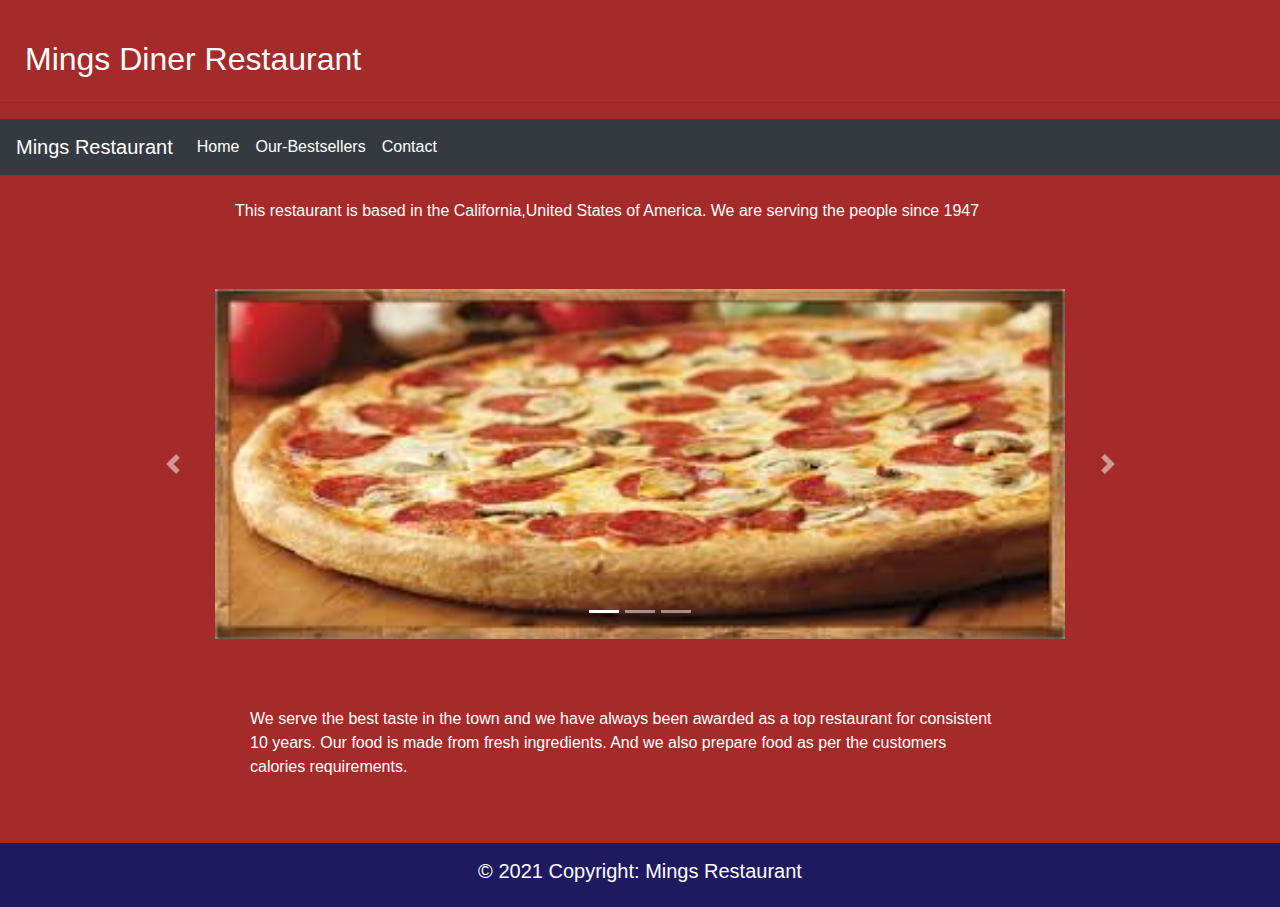
<file: index.html>
<!DOCTYPE html>
<html lang="en">
<head>
    <meta charset="UTF-8">
    <meta name="viewport" content="width=device-width, initial-scale=1.0">
    <title>Mings Diner</title>

    
    <link rel="stylesheet" href="https://maxcdn.bootstrapcdn.com/bootstrap/4.5.2/css/bootstrap.min.css">
    <script src="https://ajax.googleapis.com/ajax/libs/jquery/3.5.1/jquery.min.js"></script>
    <script src="https://cdnjs.cloudflare.com/ajax/libs/popper.js/1.16.0/umd/popper.min.js"></script>
     <script src="https://maxcdn.bootstrapcdn.com/bootstrap/4.5.2/js/bootstrap.min.js"></script>
    <link rel="stylesheet" href="styles.css">

</head>
<body>
    
        <div class="row">
            <div class="col">
                <h2 id="ttl">Mings Diner Restaurant</h2>
            </div>
        </div>
<hr>


<nav class="navbar navbar-expand-sm navbar-light bg-dark">
  <a id="a1" class="navbar-brand">Mings Restaurant</a>
    <button class="navbar-toggler" type="button" data-toggle="collapse" data-target="#navbarNav" aria-controls="navbarNav" aria-expanded="false" aria-label="Toggle navigation">
      <span class="navbar-toggler-icon"></span>
    </button>
    <div class="collapse navbar-collapse" id="navbarNav">
      <ul class="navbar-nav">
        <li class="nav-item active">
          <a id="a2" class="nav-link" href="index.html">Home <span class="sr-only">(current)</span></a>
        </li>
        <li class="nav-item">
          <a id="a3" class="nav-link" href="bestsellers.html">Our-Bestsellers</a>
        </li>
        <li class="nav-item">
          <a id="a4" class="nav-link" href="contact.html">Contact</a>
        </li>
      </ul>
    </div> 
  </nav>

<br/> 

<div class="container">
        <div id="hdr" class="row">
            <div class="col-sm-5 col-md-10" >
                <p id="para1">This restaurant is based in the California,United States of America. We are serving the people since 1947</p>
           
            </div>
        </div>
</div>



 
    <div class="container" id="crsl">
        <div id="restaurant" class="carousel slide" data-ride="carousel">
      
          <!-- Indicators -->
          <ul class="carousel-indicators">
            <li data-target="#restaurant" data-slide-to="0" class="active"></li>
            <li data-target="#restaurant" data-slide-to="1"></li>
            <li data-target="#restaurant" data-slide-to="2"></li>
          </ul>
          
          <!-- The slideshow -->
          <div class="carousel-inner" id="crslimg">
            <div class="carousel-item active">
              <img  id="pzimg" src="pics/pizza.jpg" alt="Pizza">
            </div>
            <div id="images" class="carousel-item">
              <img id="brgrimg" src="pics/burger.jpg" alt="Burger">
            </div>
            <div class="carousel-item">
              <img id="icreamimg" src="pics/icecream_1.jpg" alt="Icecream">
            </div>
          </div>
          
          <!-- Left and right controls -->
          <a class="carousel-control-prev" href="#restaurant" data-slide="prev">
            <span class="carousel-control-prev-icon"></span>
          </a>
          <a class="carousel-control-next" href="#restaurant" data-slide="next">
            <span class="carousel-control-next-icon"></span>
          </a>
        </div>
      </div>
    
<br/> <br/>
      <div class="row">
        <div class="container">
<div class="col-sm-5 col-md-10">
  <p id="descrip">We serve the best taste in the town and we have always been awarded as a top restaurant for consistent 10 years.
    Our food is made from fresh ingredients. And we also prepare food as per the customers calories requirements.
</p>
</div>
</div>
</div>

<br/>
<br/>

<div class="text-center p-3" style="background-color:rgb(30, 25, 97)";>
 <h5 id="fttext">© 2021 Copyright: Mings Restaurant </h5>
</div>

</body>
</html>
</file>
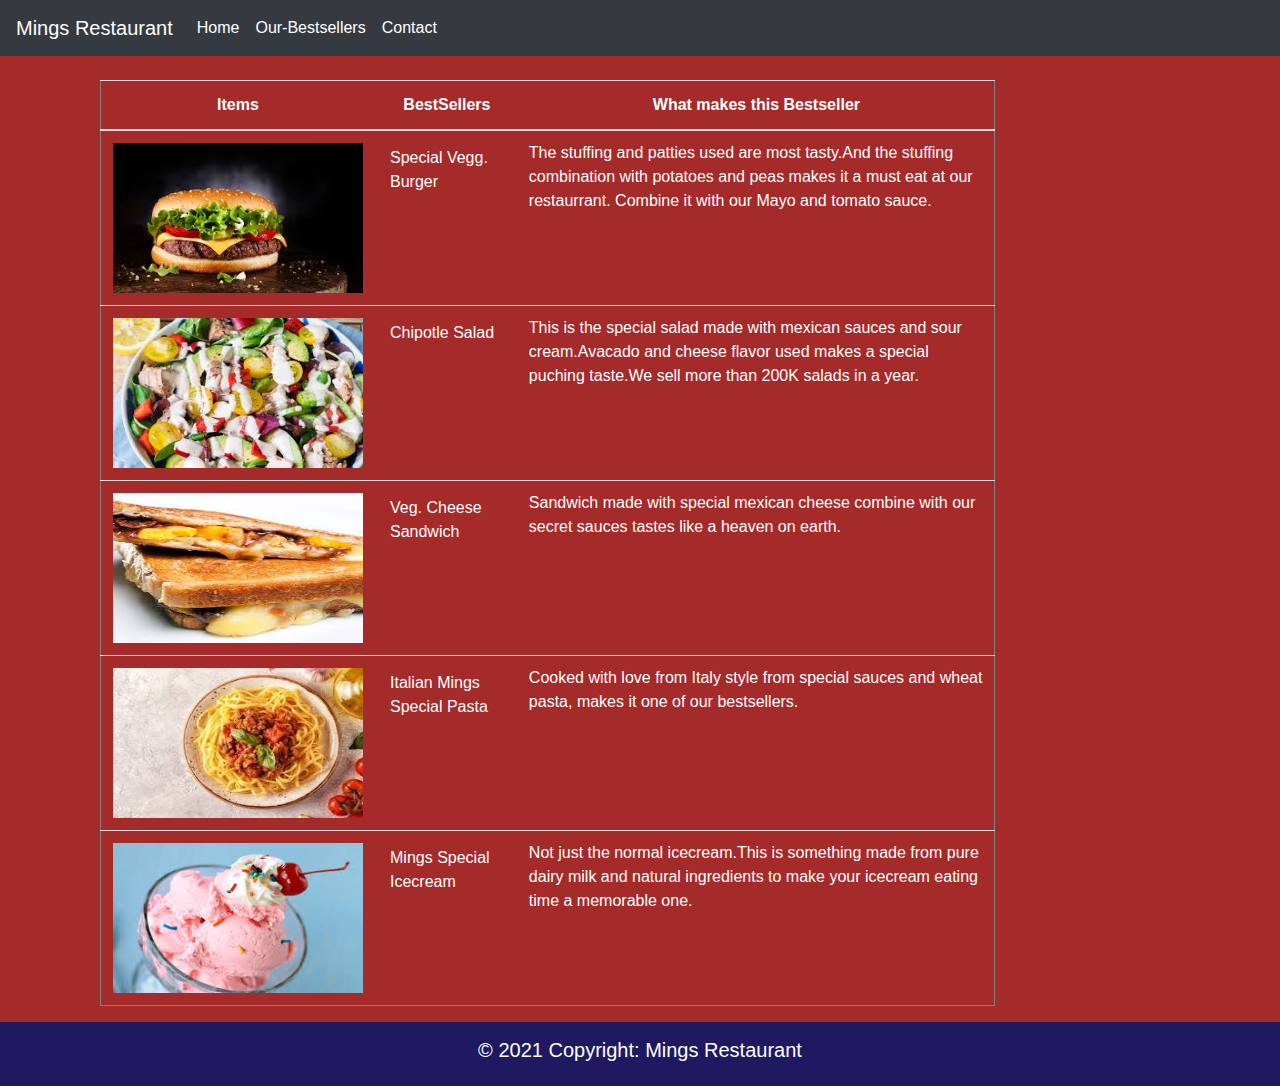
<file: bestsellers.html>
<!DOCTYPE html>
<html lang="en">
<head>
    <meta charset="UTF-8">
    <meta name="viewport" content="width=device-width, initial-scale=1.0">
    <title>BestSellers</title>
    <link rel="stylesheet" href="https://maxcdn.bootstrapcdn.com/bootstrap/4.5.2/css/bootstrap.min.css">
    <script src="https://ajax.googleapis.com/ajax/libs/jquery/3.5.1/jquery.min.js"></script>
    <script src="https://cdnjs.cloudflare.com/ajax/libs/popper.js/1.16.0/umd/popper.min.js"></script>
     <script src="https://maxcdn.bootstrapcdn.com/bootstrap/4.5.2/js/bootstrap.min.js"></script>
    <link rel="stylesheet" href="styles.css">

</head>
<body>


    <nav class="navbar navbar-expand-sm navbar-light bg-dark">
        <a id="a1" class="navbar-brand" href="index.html">Mings Restaurant</a>
        <button class="navbar-toggler" type="button" data-toggle="collapse" data-target="#navbarNav" aria-controls="navbarNav" aria-expanded="false" aria-label="Toggle navigation">
          <span class="navbar-toggler-icon"></span>
        </button>
        <div class="collapse navbar-collapse" id="navbarNav">
          <ul class="navbar-nav">
            <li class="nav-item active">
              <a id="a2" class="nav-link" href="index.html">Home <span class="sr-only">(current)</span></a>
            </li>
            <li class="nav-item">
              <a id="a3" class="nav-link" href="bestsellers.html">Our-Bestsellers</a>
            </li>
            <li class="nav-item">
              <a id="a4" class="nav-link" href="contact.html">Contact</a>
            </li>
          </ul>
        </div> 
      </nav>
    
    <br/> 


    <div class="row">
        <div class="container">
            <div class="col-sm-4 col-md-10">
         
                <table class="table">
                    <thead>
            <tr>
              <th scope="col">Items</th>
              <th scope="col">BestSellers</th>
              <th scope="col">What makes this Bestseller</th>
            </tr>

        </thead>
          
        <tbody>
              <tr>
      
                <td>
      
                  <img id="bstbrgr" src="pics/burger.jpg">
                </td>
      
                <td id="b1">
                    Special Vegg. Burger
                </td>
          
                <td id="bst1">The stuffing and patties used are most tasty.And the stuffing combination 
                  with potatoes and peas makes it a must eat at our restaurrant.
                  Combine it with our Mayo and tomato sauce.</td>
                </tr>
                
      
                <tr>
      
                  <td>
                    <img id="bstchsalad" src="pics/chipotle_salad.jpg">
                  </td>
        
                  <td id="b2">
                     Chipotle Salad
                  </td>
            
                  <td id="bst2">This is the special salad made with mexican sauces and sour cream.Avacado and cheese flavor 
                    used makes a special puching taste.We sell more than 200K salads in a year. </td>
                  </tr>
      
                  
                  
                <tr>
      
                  <td>
                    <img id="bstsandwich" src="pics/cheese_sandwich.jpg">
                  </td>
        
                  <td id="b3">
                     Veg. Cheese Sandwich
                  </td>
            
                  <td id="bst3">Sandwich made with special mexican cheese combine with our secret sauces tastes 
                    like a heaven on earth. </td>
                  </tr>
      
      
                  <tr>
      
                    <td>
                      <img id="bstpasta" src="pics/italian_pasta.jpg">
                    </td>
          
                    <td id="b4">
                       Italian Mings Special Pasta
                    </td>
              
                    <td id="bst4">Cooked with love from Italy style from special sauces and wheat pasta, makes it one of our bestsellers. </td>
                    </tr>
      
                    <tr>
      
                      <td>
                        <img id="bsticecream" src="pics/icecream_2.jpg">
                      </td>
            
                      <td id="b5">
                         Mings Special Icecream
                      </td>
                
                      <td id="bst5">Not just the normal icecream.This is something made from pure dairy milk and natural ingredients
                        to make your icecream eating time a memorable one. </td>
                      </tr>
                    </tbody>
          </table>
        </div> 
        </div>
      </div>
      <div class="text-center p-3" style="background-color:rgb(30, 25, 97)";>
        <h5 id="fttext">© 2021 Copyright: Mings Restaurant </h5>
       </div>
       
    
</body>
</html>
</file>
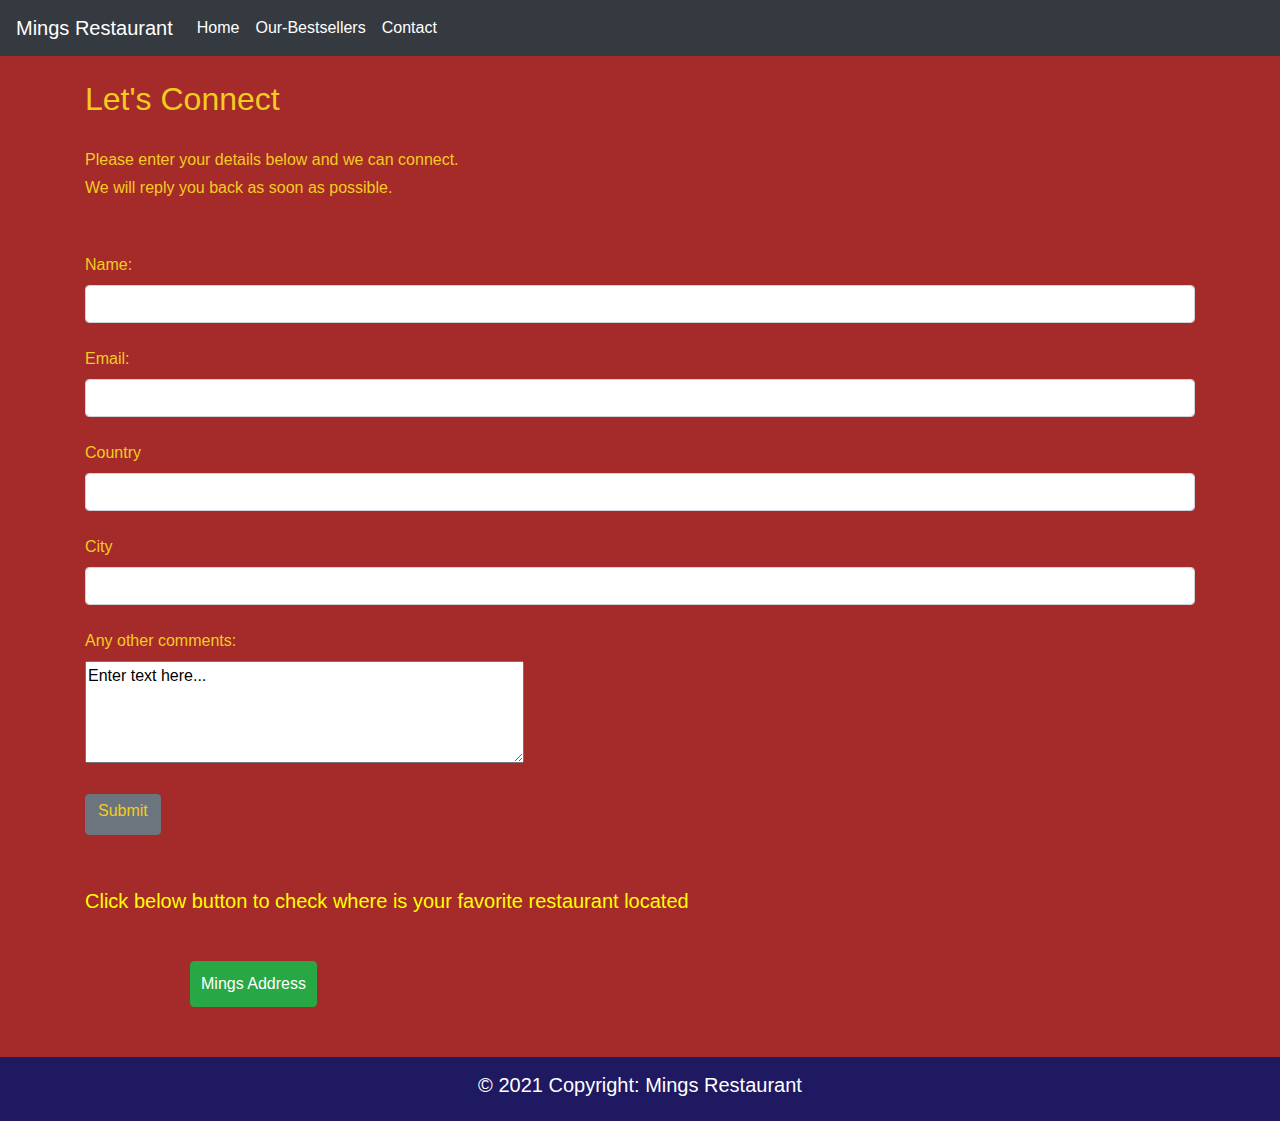
<file: contact.html>
<!DOCTYPE html>
<html lang="en">
<head>
    <meta charset="UTF-8">
    <meta name="viewport" content="width=device-width, initial-scale=1.0">
    <title>Contact Us</title>

    <link rel="stylesheet" href="https://maxcdn.bootstrapcdn.com/bootstrap/4.5.2/css/bootstrap.min.css">
    <script src="https://ajax.googleapis.com/ajax/libs/jquery/3.5.1/jquery.min.js"></script>
    <script src="https://cdnjs.cloudflare.com/ajax/libs/popper.js/1.16.0/umd/popper.min.js"></script>
     <script src="https://maxcdn.bootstrapcdn.com/bootstrap/4.5.2/js/bootstrap.min.js"></script>
    <link rel="stylesheet" href="styles.css">

</head>
<body>

    
    <nav class="navbar navbar-expand-sm navbar-light bg-dark">
        <a id="a1" class="navbar-brand" href="index.html">Mings Restaurant</a>
        <button class="navbar-toggler" type="button" data-toggle="collapse" data-target="#navbarNav" aria-controls="navbarNav" aria-expanded="false" aria-label="Toggle navigation">
          <span class="navbar-toggler-icon"></span>
        </button>
        <div class="collapse navbar-collapse" id="navbarNav">
          <ul class="navbar-nav">
            <li class="nav-item active">
              <a id="a2" class="nav-link" href="index.html">Home <span class="sr-only">(current)</span></a>
            </li>
            <li class="nav-item">
              <a id="a3" class="nav-link" href="bestsellers.html">Our-Bestsellers</a>
            </li>
            <li class="nav-item">
              <a id="a4" class="nav-link" href="#">Contact</a>
            </li>
          </ul>
        </div> 
      </nav>
    
    <br/> 
<div class="container">
    <h2>Let's Connect</h2>
    <br/>
    <h6>Please enter your details below and we can connect.</h6>
    <h6>We will reply you back as soon as possible.</h6> 

    <br/>

    <br/>

</div>

    <div class="container">
    <form class="form-xs">
      <label>Name:</label>   <input type="text" maxlength="25"  class="form-control" required/> <br/>

        <label>Email:</label> <input type="email" class="form-control required"/><br/>

        <label>Country</label> <input type="text" maxlength="15"  class="form-control" required/> <br/>
       
        <label>City</label> <input type="text" maxlength="15"  class="form-control" required/> <br/>

        <label>Any other comments:</label>  <br/>
        <textarea rows="4" cols="45" name="comment">Enter text here...</textarea>


<br/> <br/>
<button type="submit" class="btn btn-secondary"><h6 id="smt">Submit</h6></button> 

    </form>

    </div>


</div>

<br/>

<div id="infoad" class="container">
<h5 id="blinking">Click below button to check where is your favorite restaurant located</h5>
</div>


<button id="myBtn" class="btn btn-success">Mings Address</button>


<div id="myModal" class="modal">

  <div class="modal-content">
    <span class="close">&times;</span>
    <p>101 Park Ave,Los Angeles,California-USA</p>
  </div>

</div>


<div class="text-center p-3" style="background-color:rgb(30, 25, 97)";>
  <h5 id="fttext">© 2021 Copyright: Mings Restaurant </h5>
 </div>

 <script src="scripts.js"></script>
</body>
</html>
</file>
<file: styles.css>
body{
  background-color: brown;
}

#ttl{
color: white;
margin-top: 40px;
margin-left: 25px;
}

#hdr{

  color: white;
}

#a1,#a2,#a3,#a4{
  color: white;
}

#crslimg{
    
  text-align: center;
  width: 100%;
}

#crsl{
  margin-top: 30px;
  padding: 20px;
}

#descrip{
  color: white;
  margin-left: 150px;
}

th,tr{
  color: white;
}

#fttext{

  color: white;
}

#para1{
  margin-left: 150px;
}

label{
  color:rgb(243, 204, 32);
}

h2{
  color:rgb(243, 204, 32);
}


h6{
  color:rgb(243, 204, 32);
}

#smt{
  color:rgb(243, 204, 32);
}

th{
  text-align:center;
}


.close {
  color: #aaaaaa;
  float: right;
  font-size: 28px;
  font-weight: bold;
}

.close:hover,
.close:focus {
  color: #000;
  text-decoration: none;
  cursor: pointer;
}


.modal {
  display: none; 
  position: fixed;
  z-index: 1; 
  padding-top: 100px; 
  left: 0;
  top: 0;
  width: 100%; 
  height: 100%; 
  overflow: auto; 
  background-color: rgb(0,0,0); 
  background-color: rgba(0,0,0,0.4); /* Black w/ opacity */
}


.modal-content {
  background-color:brown;
  margin: auto;
  padding: 30px;
  border: 1px solid #888;
  width: 80%;
  color: yellow;
}

#myBtn{
  padding: 10px;
  margin-left: 190px;
  margin-bottom: 50px;
  margin-top: 40px;
}

#infoad{
  margin-top: 30px;
}

#blinking {

  animation:1s blinker linear infinite;
  -webkit-animation:1s blinker linear infinite;
  -moz-animation:1s blinker linear infinite;

   color: yellow;
  }

  @-moz-keyframes blinker {  
   0% { opacity: 1.0; }
   50% { opacity: 0.0; }
   100% { opacity: 1.0; }
   }

  @-webkit-keyframes blinker {  
   0% { opacity: 1.0; }
   50% { opacity: 0.0; }
   100% { opacity: 1.0; }
   }

  @keyframes blinker {  
   0% { opacity: 1.0; }
   50% { opacity: 0.0; }
   100% { opacity: 1.0; }
   }





@media screen and (max-width: 600px) {

#pzimg{
  height: 90%;
  width: 100%;
}

#brgrimg{
  height:80%;
  width: 100%;
}

#icreamimg{
  height: 80%;
  width: 100%;
}

#bstbrgr{
  height: 45%;
  width: 130%;

}

#bstchsalad{
  height: 45%;
  width: 130%;
}

#bstsandwich{
  height: 45%;
  width: 130%;
}

#bstpasta{
  height: 45%;
  width: 130%;
}

#bsticecream{
  height: 45%;
  width: 130%;
}

table{
  border: 1px solid grey;
  padding: 15px;
}


#bst1{
  padding: 10px;
  margin-top: 40px;
}

#bst2{
  padding: 10px;
  margin-top: 40px;
}


#bst3{
  padding: 10px;
  margin-top: 40px;
}


#bst4{
  padding: 10px;
  margin-top: 40px;
}


#bst5{
  padding: 10px;
  margin-top: 40px;
}

#b1{
  padding: 15px;
}

#b2{
  padding: 15px;
}


#b3{
  padding: 15px;
}


#b4{
  padding: 15px;
}


#b5{
  padding: 15px;
}

#descrip{
  margin-left: 15px;
}

#para1{
  margin-left: 15px;
}

#myBtn{

  margin-left: 20px;

}



}

@media screen and (min-width: 600px) {
  #pzimg{

    height: 350px;
    width: 850px;
  }
  
  #brgrimg{
    height: 350px;
    width: 850px;
  }
  
  #icreamimg{
    height: 350px;
    width: 850px;
  }
  
  #bstbrgr{
    height: 150px;
    width: 250px;
  
  }
  
  #bstchsalad{
    height: 150px;
    width: 250px;
  }
  
  #bstsandwich{
    height: 150px;
    width: 250px;
  }
  
  #bstpasta{
    height: 150px;
    width: 250px;
  }
  
  #bsticecream{
    height: 150px;
    width: 250px;
  }

  table{
    border: 1px solid grey;
    padding: 20px;
  }
  

  #bst1{
    padding: 10px;
    margin-top: 40px;
  }
  
  #bst2{
    padding: 10px;
    margin-top: 40px;
  }
  
  
  #bst3{
    padding: 10px;
    margin-top: 40px;
  }
  
  
  #bst4{
    padding: 10px;
    margin-top: 40px;
  }
  
  
  #bst5{
    padding: 10px;
    margin-top: 40px;
  }
  
  #b1{
    padding: 15px;
  }
  
  #b2{
    padding: 15px;
  }
  
  
  #b3{
    padding: 15px;
  }
  
  
  #b4{
    padding: 15px;
  }
  
  
  #b5{
    padding: 15px;
  }

}
</file>
